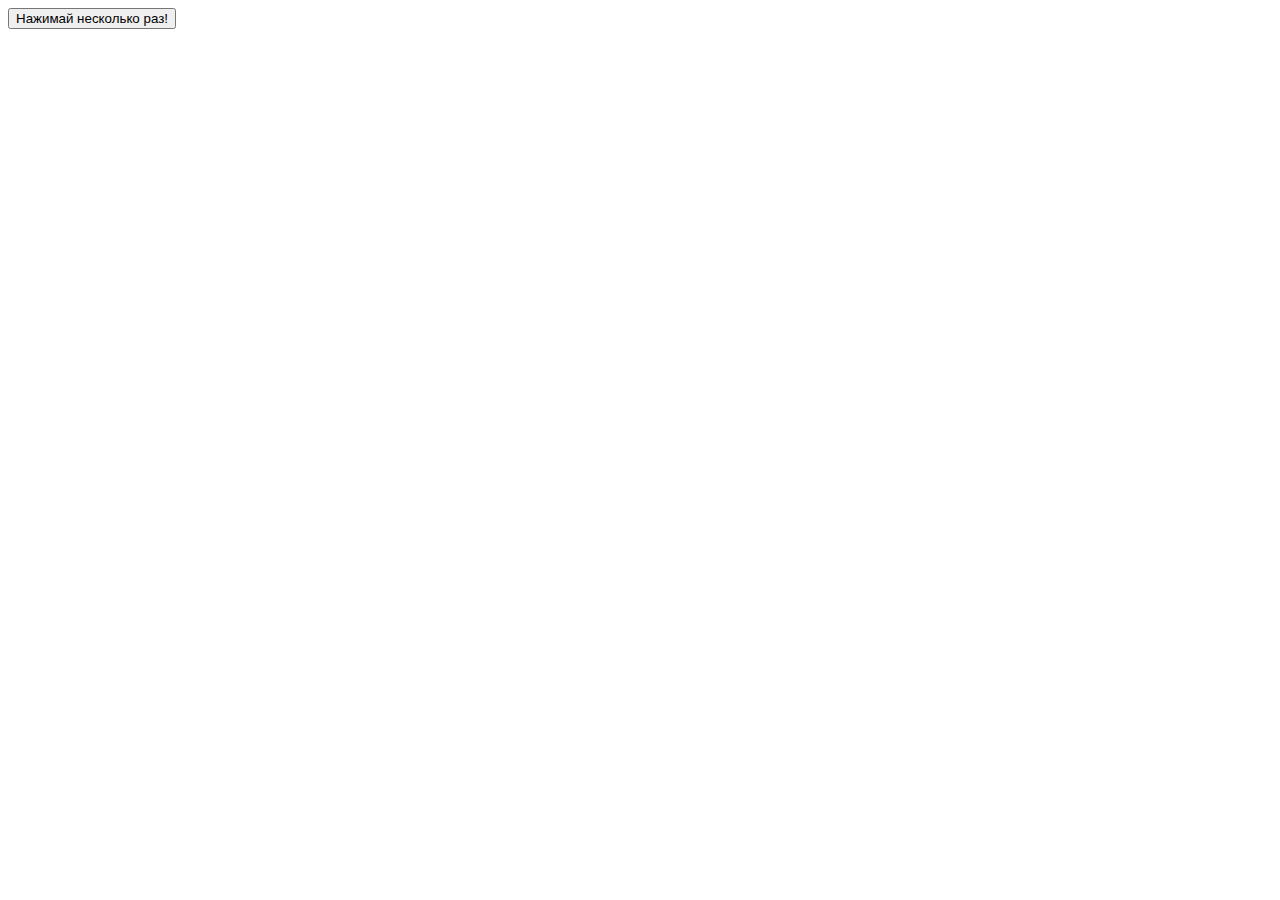
<file: jQuery base/index.html>
<!DOCTYPE html>
<html>
	<head>
		<meta charset="utf-8">
		<title>jQuery base</title>
		
		<!-- jQuery -->
		<script type="text/javascript" src="jquery-3.2.1.min.js"></script>
	</head>

	<style type="text/css">
		.block {
			width: 1200px;
			height: 200px;
			margin-bottom: 20px;
			border-radius: 5px;
		}
	</style>

	<body>
		<button id="addBlock">Нажимай несколько раз!</button>
		<div id="blocks"></div>
	</body>

	<script type="text/javascript">

		jQuery('#addBlock').click(function() {
			var randName = GetNumber(1, 700);
			jQuery('#blocks').prepend('<div class="block ' + randName + '"></div>');

			jQuery('.' + randName).css("background", "#" + GetNumber(0, 9) + GetNumber(0, 9) + GetNumber(0, 9)
				 + GetNumber(0, 9) + GetNumber(0, 9) + GetNumber(0, 9));
		});

		// Функция возврата случайных значений в диапазоне
		function GetNumber(min, max) {
			return Math.floor(Math.random() * (max - min + 1)) + min;
		}

	</script>
</html>
</file>
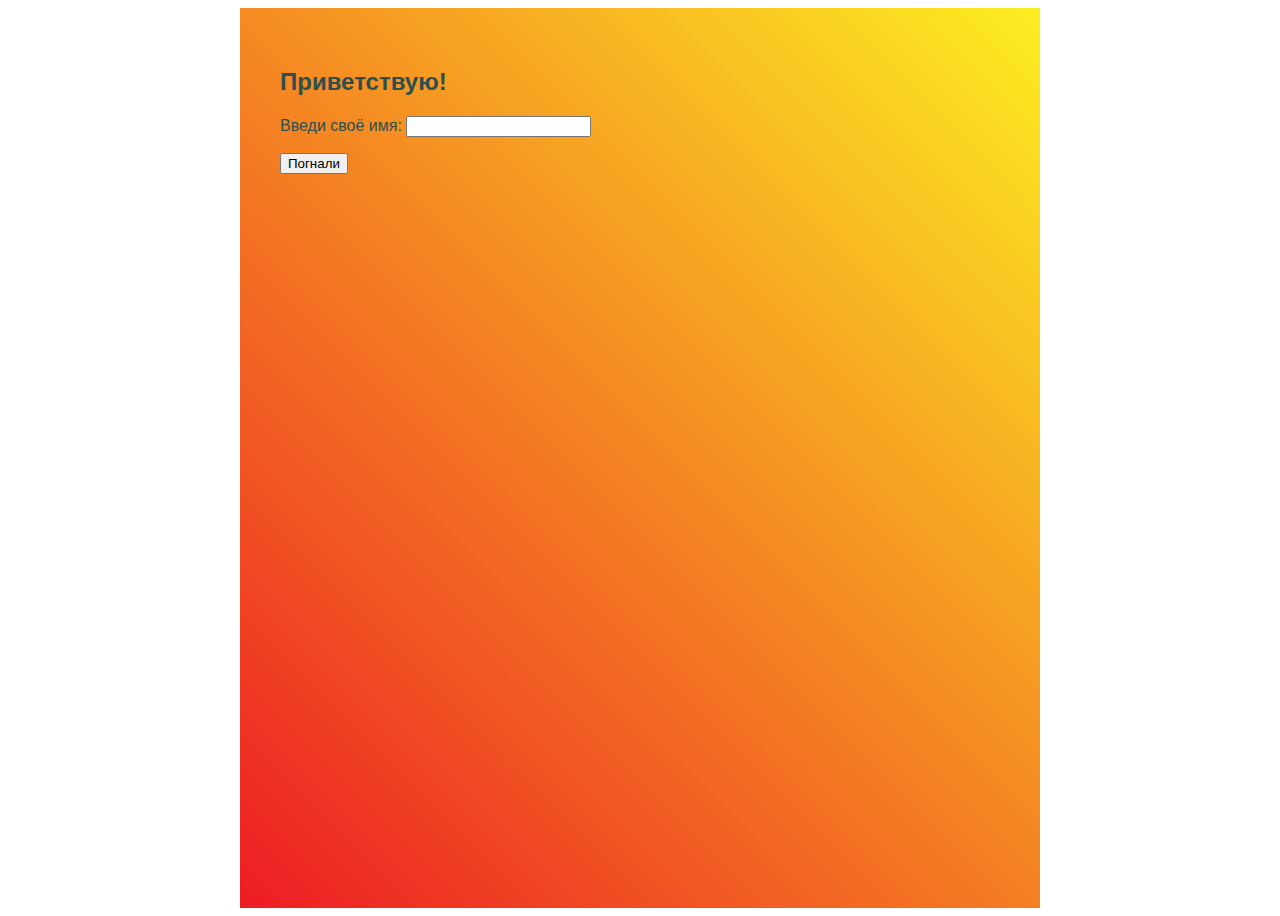
<file: lets talk/index.html>
<!DOCTYPE html>
<html>
<head>
	<meta charset="utf-8">
	<title>Let's talk!</title>
	<link rel="stylesheet" type="text/css" href="stylesheets/style.css">
	<script type="text/javascript" src="js/jquery-3.2.1.min.js"></script>
	<script type="text/javascript" src="js/script.js"></script>
</head>
<body>
	<div id="wrapper">
		<div class="content">
			<h2>Приветствую<span class="change">!</span></h2>
			<p> Введи своё имя: <input id="name" /></p>
			<button id="go">Погнали</button>
		</div>
		<div id="question" class="content">
			<h2>Как твои дела?</h2>
			<p><input id="feel" /></p>
			<button id="send">Нажать</button>
			<p><span class="play"></span></p>
		</div>
		<div id="game" class="game">
			<p id="score" style="margin-left: -10px; height: 20px; width: 116px;"></p>
			<button id="tuk">Тык</button>
			<h4 id="win"></h4>
		</div>
		<div id="win_image"></div>
	</div>
	<div id="animation">
		<p id="anim">Привет <span class="change">!</span></p>
	</div>
</body>
</html>
</file>
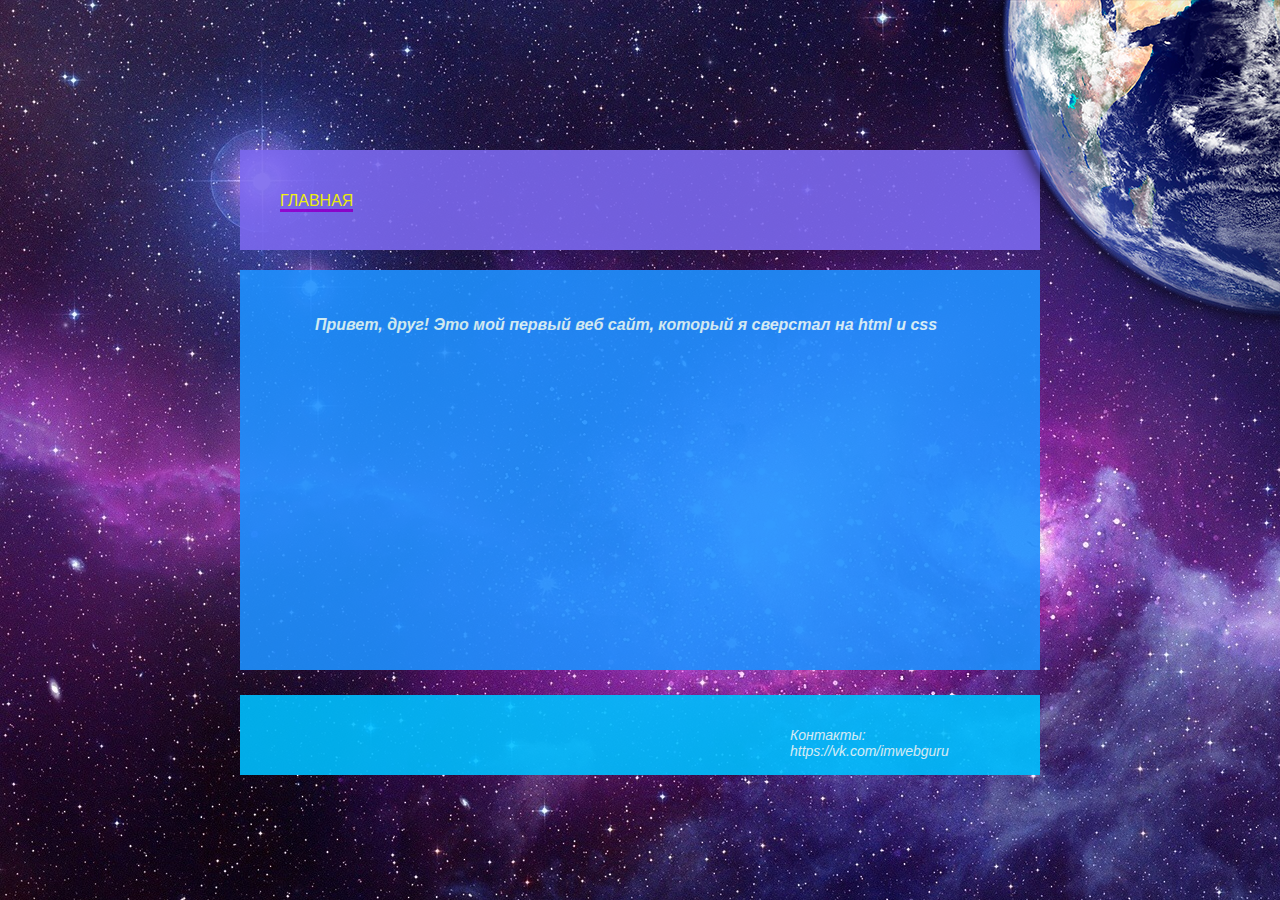
<file: ola, amigo/index.html>
<!DOCTYPE html>
<html>
	<head>
		<meta charset="utf-8">
		<title>Ola, Amigo!</title>
		<link rel="stylesheet" type="text/css" href="stylesheets/stylesheet.css">
		<link rel="stylesheet" type="text/css" href="stylesheets/animation.css">
	</head>
	<body>
		<div id="planet">
			<div class="planet"></div>
			<div class="satellite"></div>
		</div>
		<div id="ufo"></div>
		<div id="main_content">
			<div id="planet"></div>
			<div id="header" class="main">
				<div id="map">
					<ul>
						<li class="map_ref"><a id="this" href="#">Главная</a></li>
					</ul>
				</div>
			</div>
			<div id="content" class="main">
				<div class="paragraph"><p>Привет, друг! Это мой первый веб сайт, который я сверстал на html и css</p></div>
			</div>
			<div id="footer" class="main">
				<div id="paragraph" class="paragraph"><p>Контакты: https://vk.com/imwebguru</p></div>
			</div>
		</div>	
	</body>
</html>
</file>
<file: lets talk/stylesheets/style.css>
body {
	font: 16px Arial, sans-serif;
	color: #2F4F4F;
}

#wrapper {
	height: 900px;
	width: 800px;
	margin: auto;
	background: linear-gradient(45deg, #ED1C24, #FCEE21);
}

.content {
	padding: 40px;
}

#animation {
	position: absolute;
	top: 170px;
	left: 250px;
	animation: linear 30s hello;
}

#anim {
	font: italic bold 24px Verdana, sans-serif;
	color: #00FF7F;
}

#tuk {
	padding: 5px 5px;
}

.game {
	padding: 50px 400px;
}

#win {
	width: 500px;
	margin-left: -80px;
}

#win_image {
	background: url("../images/bird.png");
	height: 170px;
	width: 166px;
	position: absolute;
	top: 650px;
	left: 580px;
}

@keyframes hello {
	0% {}
	50% {}
	100%{
		left: 800px;
	}
}
</file>
<file: ola, amigo/stylesheets/stylesheet.css>
html {
	height: 100%;
}

body {
	background: url(../images/space.jpg);
	font: 14px/1.5 Arial, sans-serif;
}

a {
	text-decoration: none;
	font-size: 16px;
	color: #FFFF00;
	text-transform: uppercase;
}

a:hover {
	border-bottom: 3px solid #9400D3;
}

#main_content {
	opacity: 0.9;
	width: 800px;
	margin: auto;
}

.main {
	width: 100%;
}

#header {
	height: 100px;
	margin-top: 150px;
	background-color: #7B68EE;
}

#content {
	height: 400px;
	margin-top: 20px;
	background-color: #1E90FF;
}

#map {
	padding-top: 25px;
}

.map_ref {
	list-style-type: none;
	transform: none;
	padding-right: 50px;
	float: left;
}

#this { 
	border-bottom: 3px solid #9400D3;
}

#secret {
	font-size: 14px;
}

.paragraph {
	font: italic bold 16px arial;
	color: #E0FFFF;
	padding: 30px 75px;
}

#footer {
	height: 80px;
	margin-top: 25px;
	background-color: #00BFFF;
}
 
#paragraph {
	font: italic 14px arial;
	padding-top: 18px;
	padding-left: 550px;
}
</file>
<file: ola, amigo/stylesheets/animation.css>
#planet {
	right: 0px;
	top: 0px;
	position: absolute;
}

.planet {
	background: url(../images/planet.png);
	height: 330px;
	width: 300px;
	position: relative;
	z-index: 1;
}

.satellite {
	background: url(../images/satellite.png);
	padding: 63px;
	position: absolute;
	top: 40px;
	left: 40px;
	animation: linear 7s orbita infinite;
}

#ufo {
	right: 20px;
	top: 20px;
	position: absolute;
	background: url(../images/ufo.png);
	height: 150px;
	width: 150px;
	z-index: 0;
	animation: linear 20s ufo infinite;
}

@keyframes orbita {
	0% {}
	24% {
		z-index: 0;
	}
	25% {
		left: 300px;
		z-index: 2;
	}
	50% {
	}
	74% {
		z-index: 2;
	}
	75% {
		left: -140px;
		z-index: 0;
	}
	100% {
		transform: rotate(360deg);
	}
}

@keyframes ufo {
	0% {}
	50% {
		right: 800px;
	}
	100% {
	}
}
</file>
